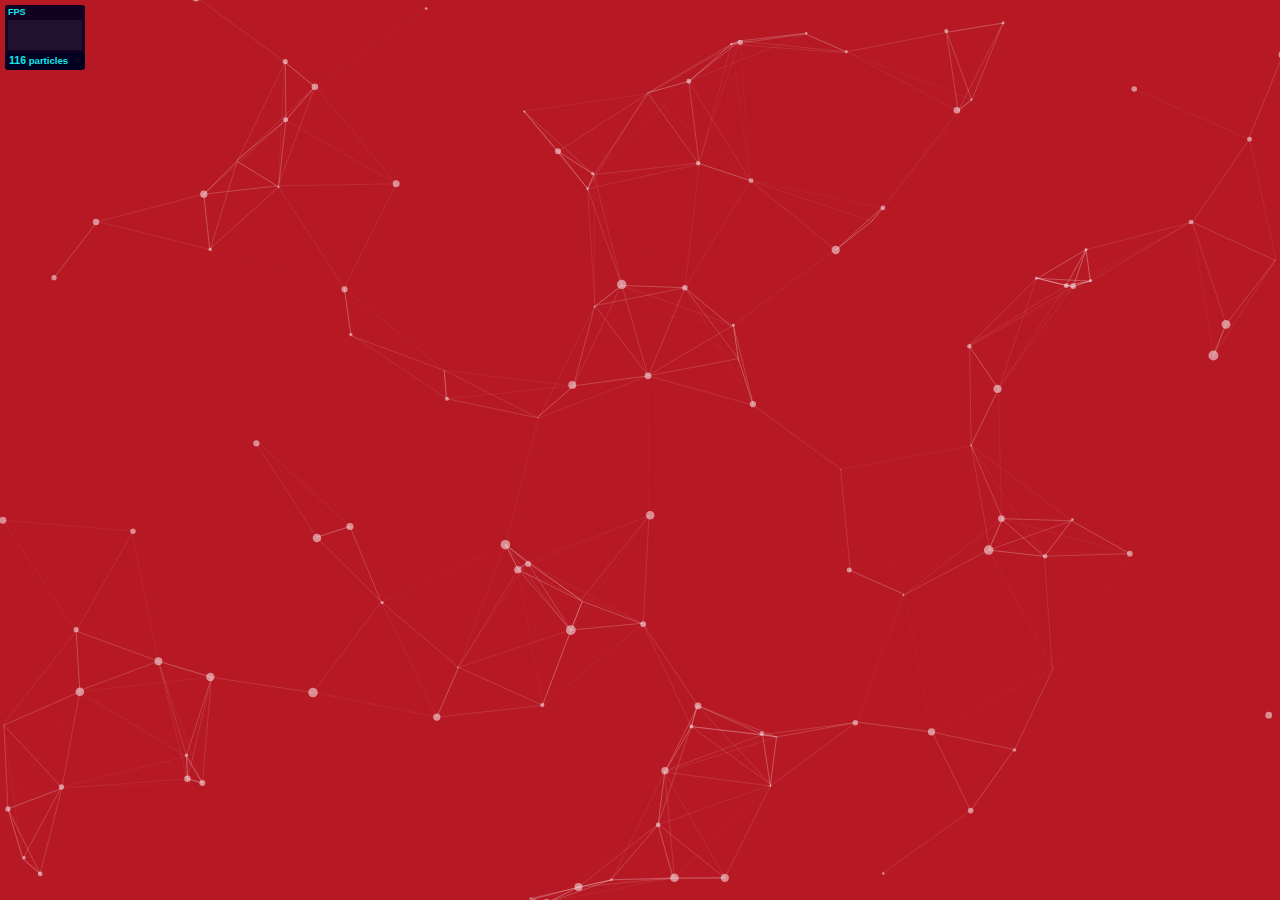
<file: mytemp/particles.js-master/demo/index.html>
<!DOCTYPE html>
<html lang="en">
<head>
  <meta charset="utf-8">
  <title>particles.js</title>
  <meta name="description" content="particles.js is a lightweight JavaScript library for creating particles.">
  <meta name="author" content="Vincent Garreau" />
  <meta name="viewport" content="width=device-width, initial-scale=1.0, minimum-scale=1.0, maximum-scale=1.0, user-scalable=no">
  <link rel="stylesheet" media="screen" href="css/style.css">
</head>
<body>

<!-- count particles -->
<div class="count-particles">
  <span class="js-count-particles">--</span> particles
</div>

<!-- particles.js container -->
<div id="particles-js"></div>

<!-- scripts -->
<script src="../particles.js"></script>
<script src="js/app.js"></script>

<!-- stats.js -->
<script src="js/lib/stats.js"></script>
<script>
  var count_particles, stats, update;
  stats = new Stats;
  stats.setMode(0);
  stats.domElement.style.position = 'absolute';
  stats.domElement.style.left = '0px';
  stats.domElement.style.top = '0px';
  document.body.appendChild(stats.domElement);
  count_particles = document.querySelector('.js-count-particles');
  update = function() {
    stats.begin();
    stats.end();
    if (window.pJSDom[0].pJS.particles && window.pJSDom[0].pJS.particles.array) {
      count_particles.innerText = window.pJSDom[0].pJS.particles.array.length;
    }
    requestAnimationFrame(update);
  };
  requestAnimationFrame(update);
</script>

</body>
</html>
</file>
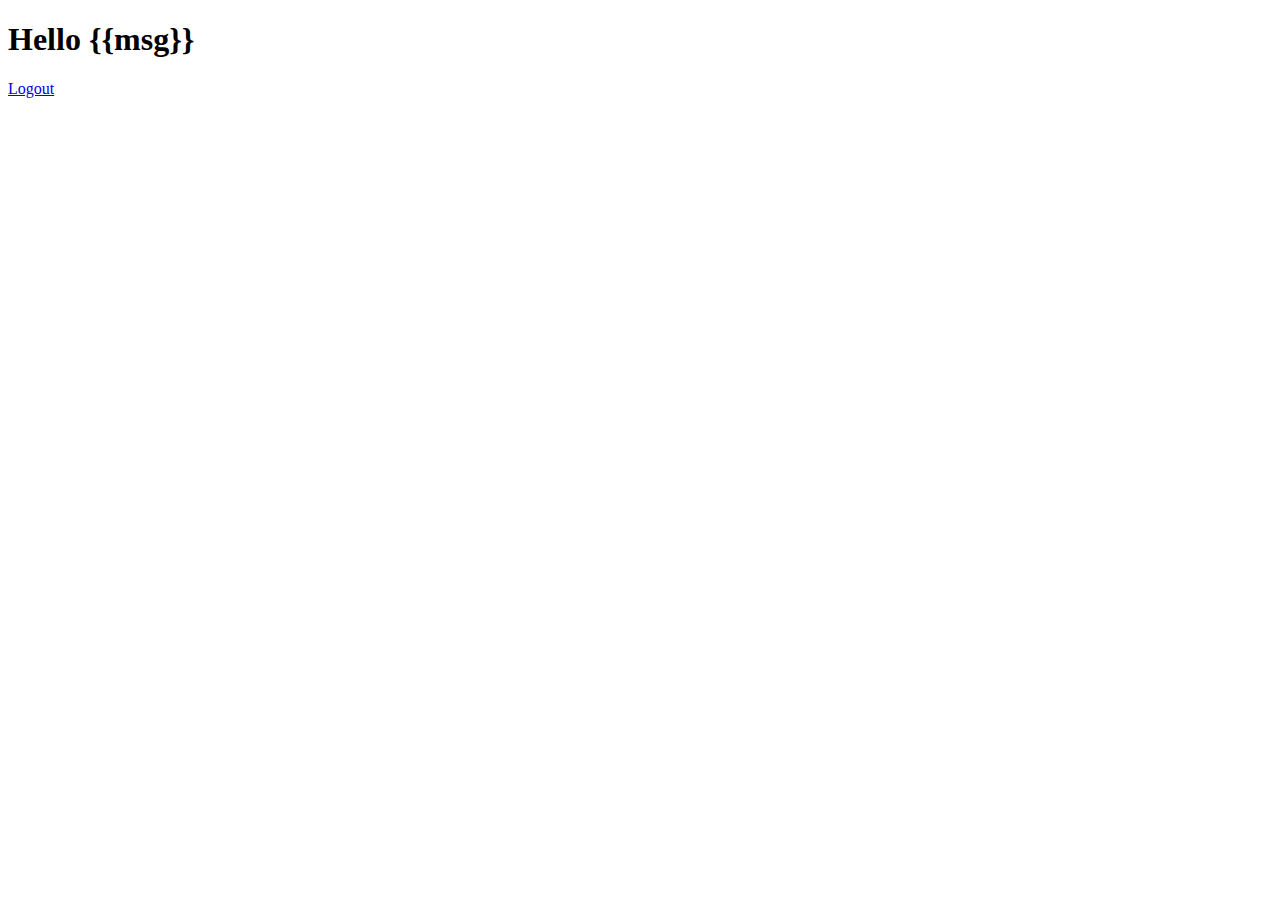
<file: templates/home.html>
<!DOCTYPE html>
<html lang="en">
<head>
    <meta charset="UTF-8">
    <meta http-equiv="X-UA-Compatible" content="IE=edge">
    <meta name="viewport" content="width=<device-width>, initial-scale=1.0">
    <title>Document</title>
</head>
<body>
    <h1>
        Hello {{msg}}

       
    </h1>
    <a class="logout" href="/logout">Logout</a>
</body>
</html>
</file>
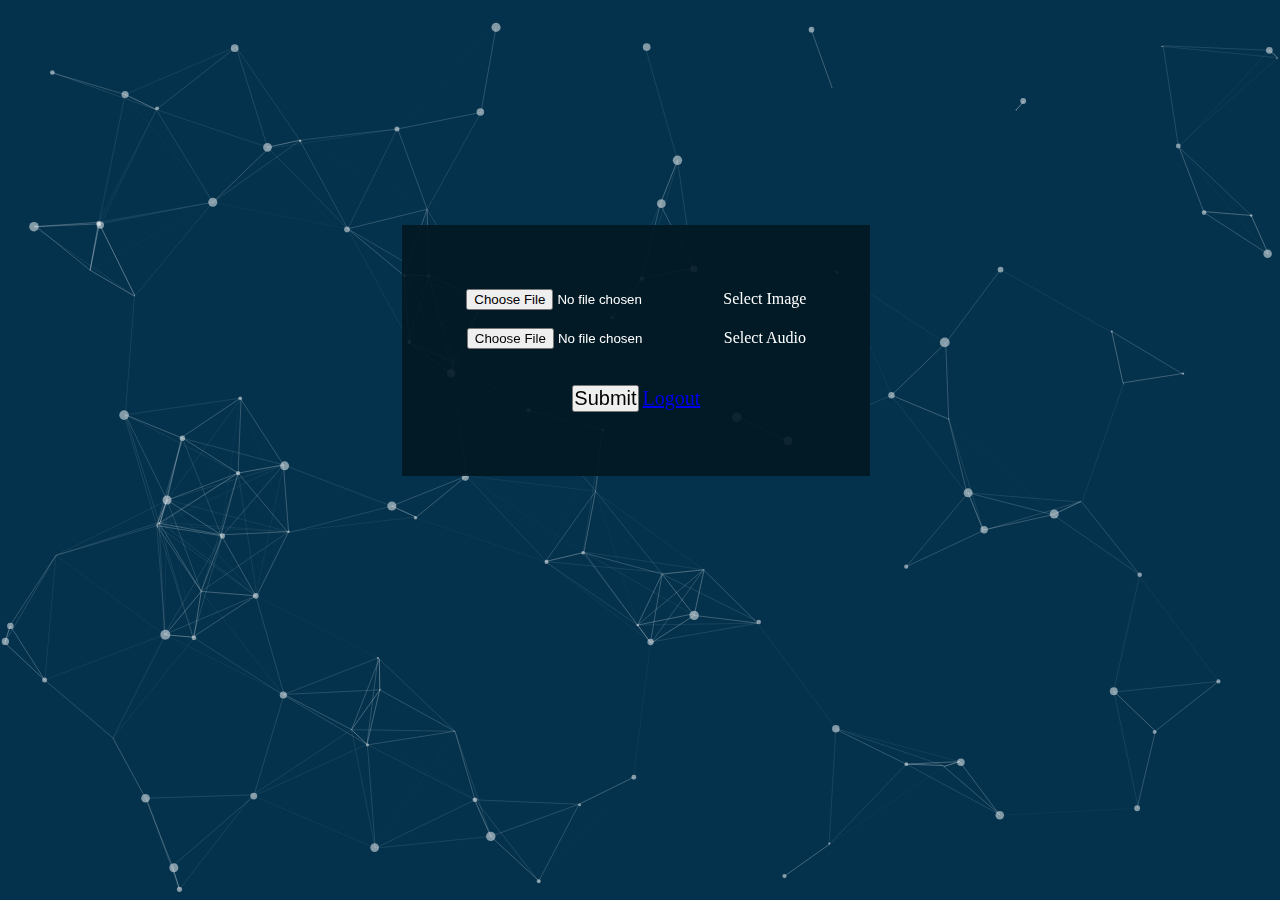
<file: templates/upload.html>
<!DOCTYPE html>
<html lang="en">

<head>

    <meta charset="UTF-8">
    <meta http-equiv="X-UA-Compatible" content="IE=edge">
    <meta name="viewport" content="width=device-width, initial-scale=1.0">
    <link rel="stylesheet" href="https://cdn.jsdelivr.net/npm/bootstrap@5.1.0/dist/css/bootstrap.min.css"
        integrity="sha384-KyZXEAg3QhqLMpG8r+8fhAXLRk2vvoC2f3B09zVXn8CA5QIVfZOJ3BCsw2P0p/We" crossorigin="anonymous">
    <link rel="stylesheet" type="text/css" href="../static/css/style.css">


    <title>Document</title>
</head>

<body>
     
     <div class="upload-container">
        <div class="row">
            <div id="particles-js">
                <div class="col-sm">
                    <center>
                        
                        <form method="POST" action="/upload" enctype="multipart/form-data" id="uploadrow">
                        
                            <input type="file" class="custom-file-input" name="image" id="image">
                            <label class="custom-file-label" for="image">Select Image</label>
                            <br> <br>
                            <input type="file" class="custom-file-input" name="audio" id="audio">
                            <label class="custom-file-label" for="audio">Select Audio</label>
                            <br><br><br>
                        <button type="submit" class="btn btn-primary" id="subbtn">Submit</button>
                        <a href="/logout" id="subbtn" class="btn btn-primary" role="button" aria-pressed="true">Logout</a>
                        </form>
                </center>
                </div>
            </div>
        </div>
    </div>

    <script type="text/javascript" src="../static/js/particles.min.js"></script>
    <script type="text/javascript" src="../static/js/app.js"></script>
</body>
</html>
</file>
<file: static/css/style.css>
* {
	margin: 0;
	padding: 0;
}
body
{
     height: 100eh;
}

/* Partcles-JS */
#particles-js
{
    height: 100%;
    position: absolute;
    top:0;
    left:0;
    bottom:0;
    right: 0;
    background:rgb(4, 50, 77);
}



#signinform label
{
    font-family: 'Gill Sans', 'Gill Sans MT', Calibri, 'Trebuchet MS', sans-serif;
    size: 20px;
    font-size: 30px;
    padding: 20px;
}
#signinform input[type="text"],#signinform input[type="password"]
{
    width: 60%;
    height: 30px;
    color:black;
    margin-top: 8px;
    
}


#regbut
{
    font-size: 15px;
    border: 1px solid black;
    background: none;
    color: white;
    margin-left: 20px;
}
#regbut:hover
{
    background-color: green;
}




#signupform
{
   
    background-color: rgb(19, 19, 19,0.8);
    padding: 20px;
    border: solid 2px black;
    color:white;
    border-radius: 20px;
    border-style: inset;
    position:absolute;
    width: 100%;
    font-family: 'Courier New', Courier, monospace;
}
#myform
{
    position:absolute;
    top:10%;
    left: 25%;
}
#signupform label , input[type="submit"] , #signupform label input[type="reset"]
{
    margin-top: 10px;
}


#signupform input[type="text"],#signupform input[type="password"]
{
    width: 100%;
    height: 40px;
    color:black;
}

#signupform label
{
    font-size: larger;
    font-family: Comic Sans MS;
    
}

#signupform input[type="submit"],#signupform  input[type="reset"]
{
    width: 100%;
    height: 40px;
    font-family: Comic Sans MS;
    font-weight: bolder;
    font-size: 20px;
    border-radius: 10px;
    border-color: rgb(155, 1, 1) ;
    border-style: inset;
    background-color: rgb(6, 7, 7,0.9);
}
#signupform input[type="submit"]:hover,#signupform input[type="reset"]:hover
{
    width: 100%;
    height: 40px;
    color: white;
    background-color: red;
    font-family: Comic Sans MS;
}



#upform
{
   
    font-size: auto;
    font-family: "Lucida Console";
    color: aliceblue;
    position: absolute;
    top: 30%;
    background: rgb(1, 23, 34,0.9);
    padding: 5px;
    left: 30%;
    right: 30%;
    height: 30%;
    width: 45%;
}


#uploadrow
{
    position: absolute;
    width: auto;
    height: auto;
    top: 25%;
    right: 32%;
    background: rgb(1, 23, 34,0.9);
    padding: 5%;
    color:white;
}
#signinlabel
{
    top: 15%;
    position: absolute;
    left: 46%;
    color: white;
    font-family: 'Courier New', Courier, monospace;
}
#signinfrom
{
    position: absolute;
    width: 46%;
    height: auto;
    top: 25%;
    right: 27%;
    background: rgb(1, 23, 34,0.9);
    padding: 1em;
    color: white;
    font-family: 'Courier New', Courier, monospace;
    font-size: 20px;
}

#signinfrom label
{
    color: white;
    padding: 10px;

}
#signinfrom input[type="text"],input[type="password"]
{
    /* color: red;
     */
     width: 60%;
}

#signinalert
{
    position: absolute;
    color:white;
    font-size: 20px;
    bottom: 20%;
    width: 45%;
    left: 27%;
    height: 4%;
    padding: 2px;
    background-color: rgba(190, 50, 50, 0.9);
    font-family: 'Courier New', Courier, monospace;
}
.upload-container
{
    height: 100%;
    /* position: relative; */
}
#subbtn
{
    top: 5%;
    font-size:20px;
}


#myvideo
{
   position: absolute;
   width: 50%;
   height: 50%;
   top:20%;
   right:25%;
}
#video-frame
{
    color: white;
    position: relative;
    top:200px;
}


.mybtns
{
    position: absolute;
    width: 50%;
    top: 75%;
    
    left: 25%;
}
.mybtnstmp
{
    margin-top: 10px;

}

#registermsg
{
    position: absolute;
    bottom: 30%;
    left:38%;
    color:white;
    font-style: italic;
    font-family: 'Courier New', Courier, monospace;
}
</file>
<file: mytemp/particles.js-master/demo/css/style.css>
/* =============================================================================
   HTML5 CSS Reset Minified - Eric Meyer
   ========================================================================== */

html,body,div,span,object,iframe,h1,h2,h3,h4,h5,h6,p,blockquote,pre,abbr,address,cite,code,del,dfn,em,img,ins,kbd,q,samp,small,strong,sub,sup,var,b,i,dl,dt,dd,ol,ul,li,fieldset,form,label,legend,table,caption,tbody,tfoot,thead,tr,th,td,article,aside,canvas,details,figcaption,figure,footer,header,hgroup,menu,nav,section,summary,time,mark,audio,video{margin:0;padding:0;border:0;outline:0;font-size:100%;vertical-align:baseline;background:transparent}
body{line-height:1}
article,aside,details,figcaption,figure,footer,header,hgroup,menu,nav,section{display:block}
nav ul{list-style:none}
blockquote,q{quotes:none}
blockquote:before,blockquote:after,q:before,q:after{content:none}
a{margin:0;padding:0;font-size:100%;vertical-align:baseline;background:transparent;text-decoration:none}
mark{background-color:#ff9;color:#000;font-style:italic;font-weight:bold}
del{text-decoration:line-through}
abbr[title],dfn[title]{border-bottom:1px dotted;cursor:help}
table{border-collapse:collapse;border-spacing:0}
hr{display:block;height:1px;border:0;border-top:1px solid #ccc;margin:1em 0;padding:0}
input,select{vertical-align:middle}
li{list-style:none}


/* =============================================================================
   My CSS
   ========================================================================== */

/* ---- base ---- */

html,body{ 
	width:100%;
	height:100%;
	background:#111;
}

html{
  -webkit-tap-highlight-color: rgba(0, 0, 0, 0);
}

body{
  font:normal 75% Arial, Helvetica, sans-serif;
}

canvas{
  display:block;
  vertical-align:bottom;
}


/* ---- stats.js ---- */

.count-particles{
  background: #000022;
  position: absolute;
  top: 48px;
  left: 0;
  width: 80px;
  color: #13E8E9;
  font-size: .8em;
  text-align: left;
  text-indent: 4px;
  line-height: 14px;
  padding-bottom: 2px;
  font-family: Helvetica, Arial, sans-serif;
  font-weight: bold;
}

.js-count-particles{
  font-size: 1.1em;
}

#stats,
.count-particles{
  -webkit-user-select: none;
  margin-top: 5px;
  margin-left: 5px;
}

#stats{
  border-radius: 3px 3px 0 0;
  overflow: hidden;
}

.count-particles{
  border-radius: 0 0 3px 3px;
}


/* ---- particles.js container ---- */

#particles-js{
  width: 100%;
  height: 100%;
  background-color: #b61924;
  background-image: url('');
  background-size: cover;
  background-position: 50% 50%;
  background-repeat: no-repeat;
}
</file>
